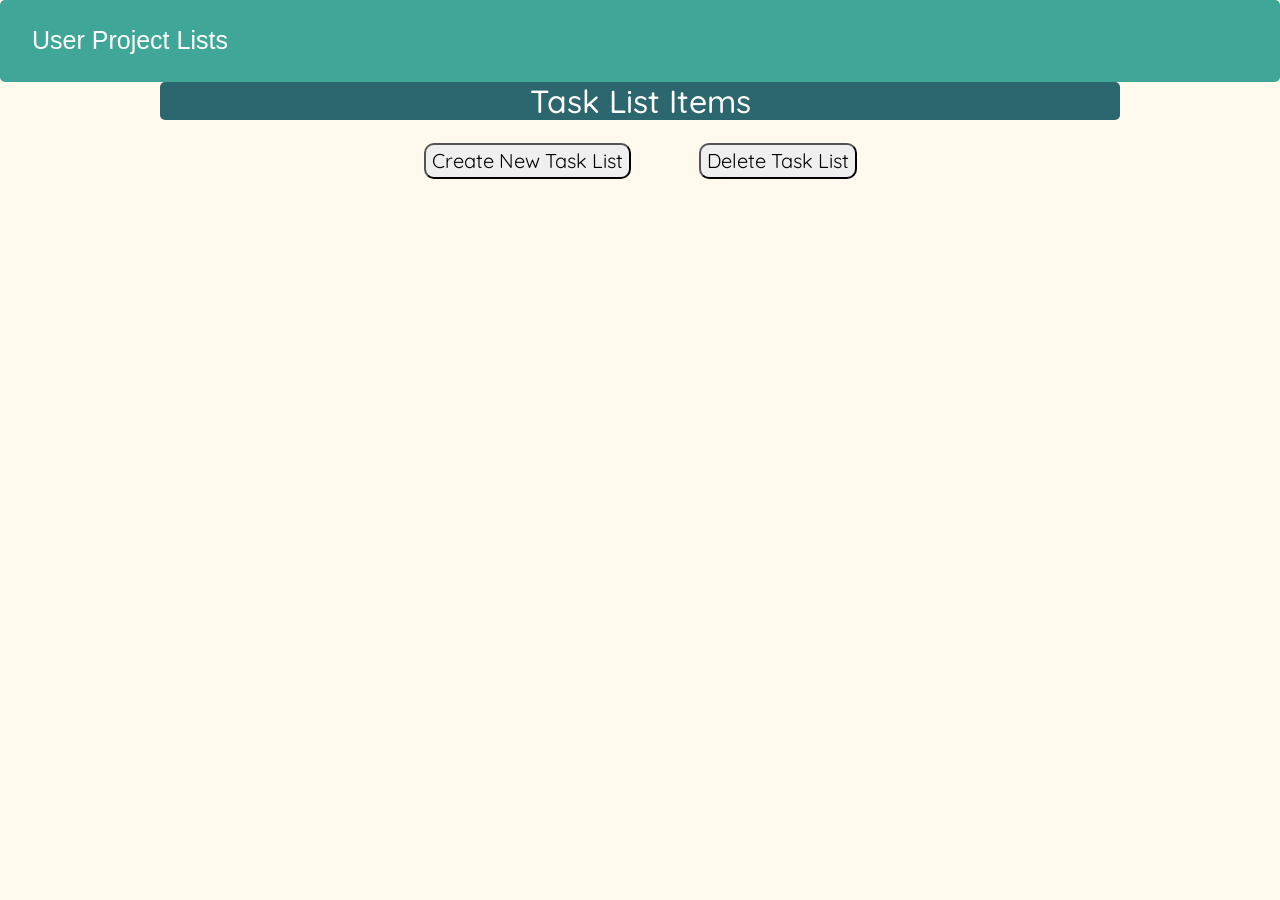
<file: assets/index.html>
<!DOCTYPE html>
<html lang="en" dir="ltr">
    <head>
        <link href="https://stackpath.bootstrapcdn.com/bootstrap/4.3.1/css/bootstrap.min.css" rel="stylesheet" integrity="sha384-ggOyR0iXCbMQv3Xipma34MD+dH/1fQ784/j6cY/iJTQUOhcWr7x9JvoRxT2MZw1T" crossorigin="anonymous">

        <link rel="stylesheet" href="https://cdnjs.cloudflare.com/ajax/libs/font-awesome/4.7.0/css/font-awesome.min.css">

        <link href="https://fonts.googleapis.com/css?family=Quicksand&display=swap" rel="stylesheet">

        <link href="index.css" rel="stylesheet" >

        <meta charset="utf-8">
        <title>Get Sh!t Done</title>
    </head>
    <body>
        <script>
        /* When the user clicks on the button,
        toggle between hiding and showing the dropdown content */
        function dropdownFunction() {
          document.getElementById("myDropdown").classList.toggle("show");
        }

        // Close the dropdown if the user clicks outside of it
        window.onclick = function(e) {
          if (!e.target.matches('.dropbtn')) {
          var myDropdown = document.getElementById("myDropdown");
            if (myDropdown.classList.contains('show')) {
              myDropdown.classList.remove('show');
            }
          }
        }
        </script>



        <nav id="nav-bar">
            <div class="navbar">

              <div class="dropdown">
              <button class="dropbtn" onclick="dropdownFunction()"> User Project Lists
                <!-- <i class="fa fa-caret-down"></i> -->
              </button>
              <div class="dropdown-content" id="myDropdown">
                <!-- <a href="#">User1</a>
                <a href="#">User2</a>
                <a href="#">User33</a> -->
              </div>
              </div>
            <!-- </div> -->

            <!-- <div class="topnav"> -->
                <ul id= "showList">

                </ul>
            </div>
        </nav>

<!-- begin main content -->
        <center>
            <h2>Task List Items</h2>
            <div>
                <button id="newProject"  class="interfaceBtn">Create New Task List</button>
                <button id="deleteProject" class="interfaceBtn">Delete Task List</button>
            </div>

            <div class="container" id="main">
                <!-- <p>Adds Item to List</p> -->

            </div>
        </center>
<!-- end main content -->


        <script src="index.js"></script>
    </body>
</html>
</file>
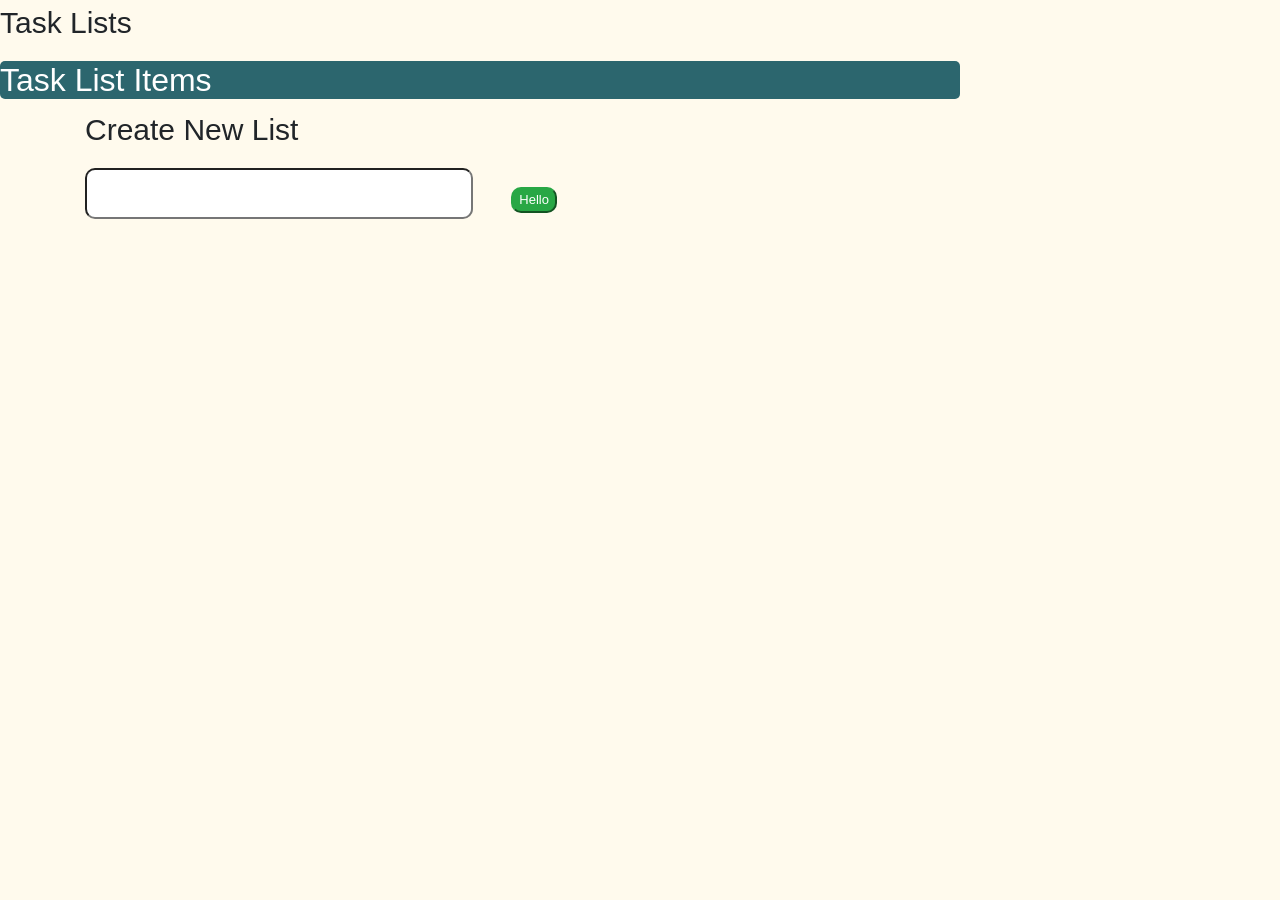
<file: assets/indexOriginal.html>
<!DOCTYPE html>
<html lang="en" dir="ltr">
    <head>
        <link href="https://stackpath.bootstrapcdn.com/bootstrap/4.3.1/css/bootstrap.min.css" rel="stylesheet" integrity="sha384-ggOyR0iXCbMQv3Xipma34MD+dH/1fQ784/j6cY/iJTQUOhcWr7x9JvoRxT2MZw1T" crossorigin="anonymous">
        <link href="index.css" rel="stylesheet" >
        <meta charset="utf-8">
        <title>Get Sh!t Done</title>
    </head>
    <body>
        <nav id="nav-bar">Task Lists
            <div>
                <ul id= "showList">

                </ul>
            </div>
        </nav>

        <h1></h1>
        <h2>Task List Items</h2>


        <div class="container" id="main">
            <p>Create New List</p>
            <form class="form-group" action="index.html" method="post">
                <input type="text"  name="" value="">
                <button id = "addButton" type="button" name="button" class="btn-success">Hello</button>

            </form>
        </div>

        <script src="index.js"></script>
    </body>
</html>
</file>
<file: assets/index.css>
body {
    background-color: rgba(255, 234, 165, 0.2);
    font-size: 30px;
    font-family: 'Quicksand', sans-serif;
}
nav{
    display: inline;
}

#nav-bar div{
    color: white;
    background-color: #40A798;
}
.hidden{
    display: none;
}
.topnav a {
  /* float: left; */
  color: #f2f2f2;
  text-align: center;
  padding: 10px 10px;
  text-decoration: none;
  font-size: 50px;
}
ul {
    background-color: rgba(164, 213, 218, 0.5);
    width: 65%;
    border-radius: 5px;
}
li{
    border: 10px;
    text-align: left;
}

h2 {
    color: white;
    background-color: #2C666E;
    width: 75%;
    border-radius: 5px;

}
input{
    border-radius: 10px;
}
button{
    font-size: 13px;
    margin: 15px 30px;
    border-radius: 10px;
}
.interfaceBtn{
    font-size: 20px;
}
#removeBtn{
    background-color: #f0edee;
    margin-left: 10px;
    align: right;
}

/* User List Drop Down Beginning */
.navbar {
  overflow: hidden;
  background-color: #333;
  font-family: Arial, Helvetica, sans-serif;
  border-radius: 5px;

}

/* Project List nav */
.navbar a {
  float: left;
  font-size: 26px;
  color: red;
  text-align: center;
  padding: 0px 16px;
  text-decoration: none;
}

.dropdown {
  float: left;
  overflow: hidden;
}

/* user list drop down tab */
.dropdown .dropbtn {
  cursor: pointer;
  font-size: 25px;
  border: none;
  outline: none;
  color: white;
  padding: 14px 16px;
  background-color: inherit;
  font-family: inherit;
  margin: 0;
}

/* DROP DOWN CSS */
/* any hover over styling... carefult it is specific */
.navbar a:hover, .dropdown:hover .dropbtn, .dropbtn:focus {
  background-color: #2C666E;
}

.dropdown-content {
  display: none;
  position: absolute;
  background-color: #f9f9f9;
  min-width: 160px;
  box-shadow: 0px 8px 16px 0px rgba(0,0,0,0.2);
  z-index: 1;
}

.dropdown-content a {
  float: none;
  padding: 12px 16px;
  text-decoration: none;
  display: block;
  text-align: left;
}

.dropdown-content a:hover {
  background-color: white;
}

.show {
  display: block;
}
/* User List Drop Down Beginning */
</file>
